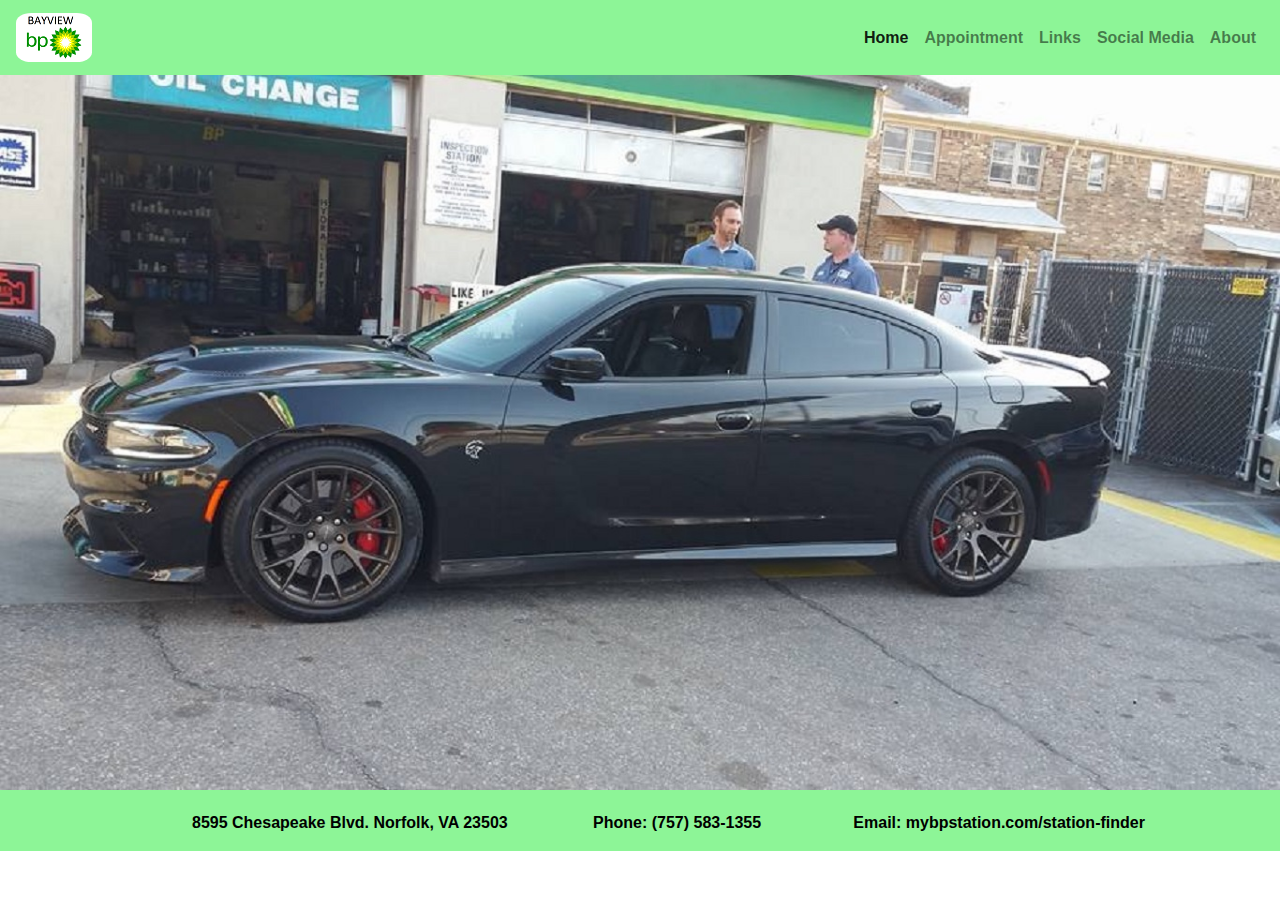
<file: index.html>
<!DOCTYPE html>
<html lang="en">
    <head>
      <title>Bayview BP</title>
      <meta charset="utf-8">
      <meta name="viewport" content="width=device-width, initial-scale=1">
      <link rel="stylesheet" href="https://maxcdn.bootstrapcdn.com/bootstrap/4.0.0/css/bootstrap.min.css" integrity="sha384-Gn5384xqQ1aoWXA+058RXPxPg6fy4IWvTNh0E263XmFcJlSAwiGgFAW/dAiS6JXm" crossorigin="anonymous">
        <link href="layout.css" rel="stylesheet">
    </head>
    <body>
        <nav class="navbar navbar-expand-xl fixed-top navbar-light">
            
            <button class="navbar-toggler" type="button" data-toggle="collapse" data-target="#navbarNavAltMarkup" aria-controls="navbarNavAltMarkup" aria-expanded="false" aria-label="Toggle navigation">
            <span class="navbar-toggler-icon"></span>
            </button>
            <a class="navbar-brand" href="index.html"><img class="imgLogo" src="img/logo1.png" alt="BAYVIEW BP"></a>
            <div class="collapse navbar-collapse" id="navbarNavAltMarkup">
                <div class="navbar-nav ml-auto">
                  <a class="nav-item nav-link active" href="index.html">Home<span class="sr-only">(current)</span></a>
                  <a class="nav-item nav-link" href="appointment.html">Appointment</a>
                  <a class="nav-item nav-link" href="links.html">Links</a>
                  <a class="nav-item nav-link" href="socialmedia.html">Social Media</a>
                  <a class="nav-item nav-link" href="about.html">About</a>
                </div>
          </div>
        </nav>
        <div class="imgContainer">
          <img class="imgCar" src="img/car1.jpg" alt="car">
        </div>
        <div id="footer">
            <div class="contactTag">
                <div class="address">
                    <p>8595 Chesapeake Blvd. Norfolk, VA 23503</p>
                </div>
                <div class="phone">
                    <p>Phone: (757) 583-1355</p>
                </div>
                <div class="email">
                    <p>Email: mybpstation.com/station-finder</p>
                </div>
            </div>
        </div>
        <script src="https://code.jquery.com/jquery-3.2.1.slim.min.js" integrity="sha384-KJ3o2DKtIkvYIK3UENzmM7KCkRr/rE9/Qpg6aAZGJwFDMVNA/GpGFF93hXpG5KkN" crossorigin="anonymous"></script>
        <script src="https://ajax.googleapis.com/ajax/libs/jquery/3.3.1/jquery.min.js"></script>
        <script src="https://cdnjs.cloudflare.com/ajax/libs/popper.js/1.12.9/umd/popper.min.js" integrity="sha384-ApNbgh9B+Y1QKtv3Rn7W3mgPxhU9K/ScQsAP7hUibX39j7fakFPskvXusvfa0b4Q" crossorigin="anonymous"></script>
        <script src="https://maxcdn.bootstrapcdn.com/bootstrap/4.0.0/js/bootstrap.min.js" integrity="sha384-JZR6Spejh4U02d8jOt6vLEHfe/JQGiRRSQQxSfFWpi1MquVdAyjUar5+76PVCmYl" crossorigin="anonymous"></script>
    </body>
</html>
</file>
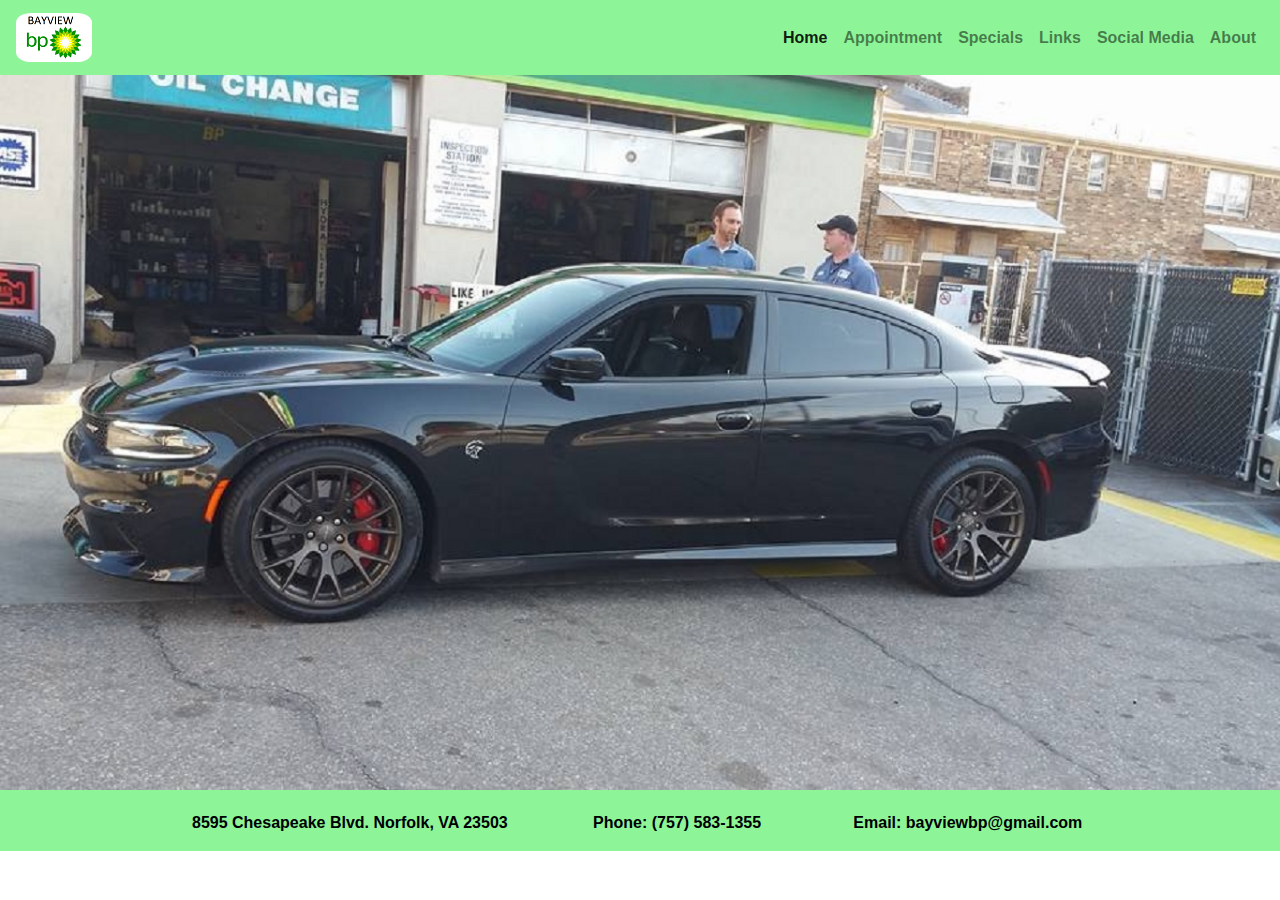
<file: BayView BP/index.html>
<!DOCTYPE html>
<html lang="en">
    <head>
      <title>Bayview BP</title>
      <meta charset="utf-8">
      <meta name="viewport" content="width=device-width, initial-scale=1">
      <link rel="stylesheet" href="https://maxcdn.bootstrapcdn.com/bootstrap/4.0.0/css/bootstrap.min.css" integrity="sha384-Gn5384xqQ1aoWXA+058RXPxPg6fy4IWvTNh0E263XmFcJlSAwiGgFAW/dAiS6JXm" crossorigin="anonymous">
        <link href="layout.css" rel="stylesheet">
    </head>
    <body>
        <nav class="navbar navbar-expand-xl fixed-top navbar-light">
            
            <button class="navbar-toggler" type="button" data-toggle="collapse" data-target="#navbarNavAltMarkup" aria-controls="navbarNavAltMarkup" aria-expanded="false" aria-label="Toggle navigation">
            <span class="navbar-toggler-icon"></span>
            </button>
            <a class="navbar-brand" href="index.html"><img class="imgLogo" src="img/logo.png" alt="BAYVIEW BP"></a>
            <div class="collapse navbar-collapse" id="navbarNavAltMarkup">
                <div class="navbar-nav ml-auto">
                  <a class="nav-item nav-link active" href="index.html">Home<span class="sr-only">(current)</span></a>
                  <a class="nav-item nav-link" href="appointment.html">Appointment</a>
                    <a class="nav-item nav-link" href="specials.html">Specials</a>
                  <a class="nav-item nav-link" href="links.html">Links</a>
                  <a class="nav-item nav-link" href="socialmedia.html">Social Media</a>
                  <a class="nav-item nav-link" href="about.html">About</a>
                </div>
          </div>
        </nav>
        <div class="imgContainer">
          <img class="imgCar" src="img/car.jpg" alt="car">
        </div>
        <div id="footer">
            <div class="contactTag">
                <div class="address">
                    <p>8595 Chesapeake Blvd. Norfolk, VA 23503</p>
                </div>
                <div class="phone">
                    <p>Phone: (757) 583-1355</p>
                </div>
                <div class="email">
                    <p>Email: bayviewbp@gmail.com</p>
                </div>
            </div>
        </div>
        <script src="https://code.jquery.com/jquery-3.2.1.slim.min.js" integrity="sha384-KJ3o2DKtIkvYIK3UENzmM7KCkRr/rE9/Qpg6aAZGJwFDMVNA/GpGFF93hXpG5KkN" crossorigin="anonymous"></script>
        <script src="https://ajax.googleapis.com/ajax/libs/jquery/3.3.1/jquery.min.js"></script>
        <script src="https://cdnjs.cloudflare.com/ajax/libs/popper.js/1.12.9/umd/popper.min.js" integrity="sha384-ApNbgh9B+Y1QKtv3Rn7W3mgPxhU9K/ScQsAP7hUibX39j7fakFPskvXusvfa0b4Q" crossorigin="anonymous"></script>
        <script src="https://maxcdn.bootstrapcdn.com/bootstrap/4.0.0/js/bootstrap.min.js" integrity="sha384-JZR6Spejh4U02d8jOt6vLEHfe/JQGiRRSQQxSfFWpi1MquVdAyjUar5+76PVCmYl" crossorigin="anonymous"></script>
    </body>
</html>
</file>
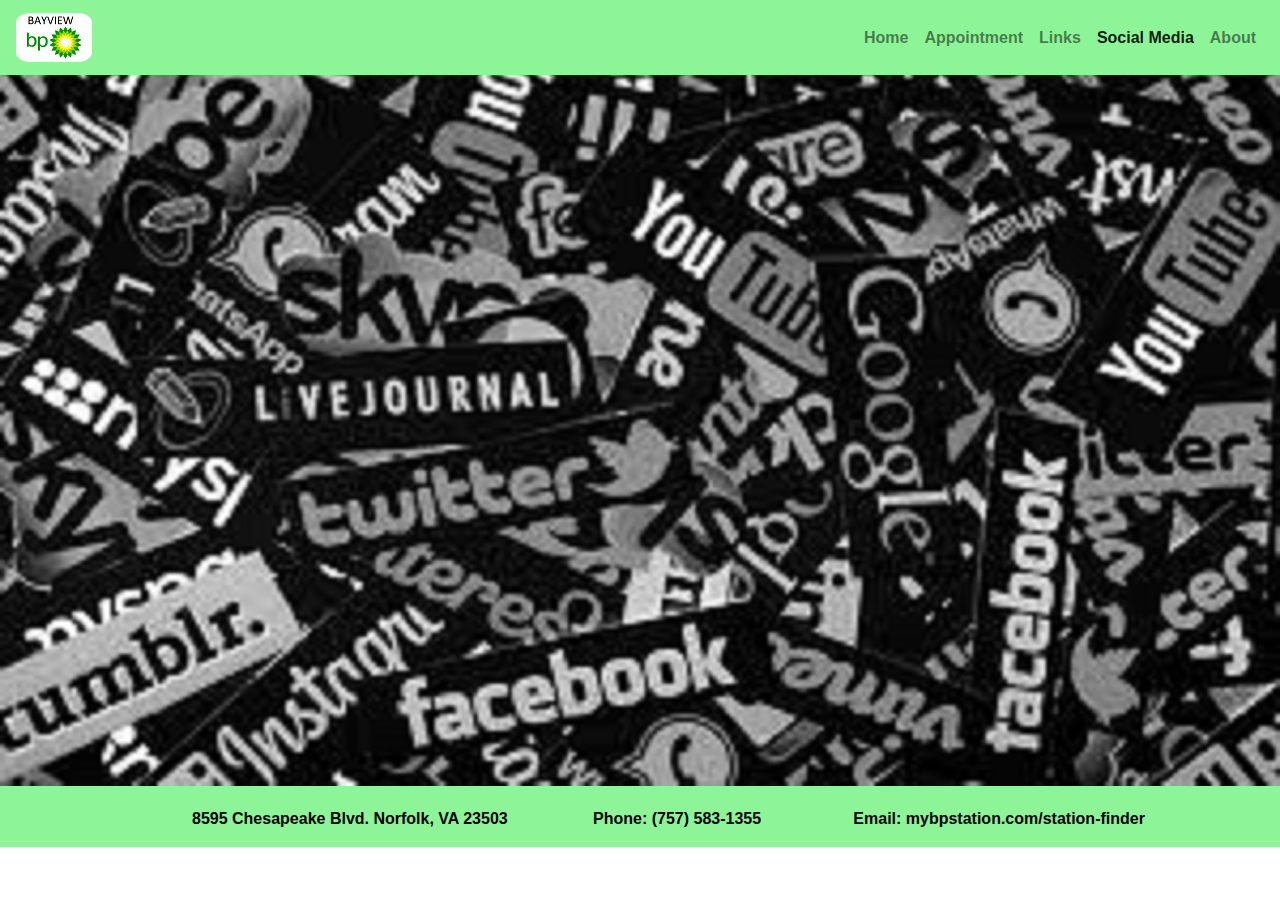
<file: socialmedia.html>
<!DOCTYPE html>
<html lang="en">
    <head>
      <title>Bayview BP</title>
      <meta charset="utf-8">
      <meta name="viewport" content="width=device-width, initial-scale=1">
      <link rel="stylesheet" href="https://maxcdn.bootstrapcdn.com/bootstrap/4.0.0/css/bootstrap.min.css" integrity="sha384-Gn5384xqQ1aoWXA+058RXPxPg6fy4IWvTNh0E263XmFcJlSAwiGgFAW/dAiS6JXm" crossorigin="anonymous">
        <link href="layout.css" rel="stylesheet">
    </head>
    <body>
        <nav class="navbar navbar-expand-xl fixed-top navbar-light">
            
            <button class="navbar-toggler" type="button" data-toggle="collapse" data-target="#navbarNavAltMarkup" aria-controls="navbarNavAltMarkup" aria-expanded="false" aria-label="Toggle navigation">
            <span class="navbar-toggler-icon"></span>
            </button>
            <a class="navbar-brand" href="index.html"><img class="imgLogo" src="img/logo1.png" alt="BAYVIEW BP"></a>
            <div class="collapse navbar-collapse" id="navbarNavAltMarkup">
                <div class="navbar-nav ml-auto">
                  <a class="nav-item nav-link" href="index.html">Home<span class="sr-only">(current)</span></a>
                  <a class="nav-item nav-link" href="appointment.html">Appointment</a>
                  <a class="nav-item nav-link" href="links.html">Links</a>
                  <a class="nav-item nav-link active" href="socialmedia.html">Social Media</a>
                  <a class="nav-item nav-link" href="about.html">About</a>
                </div>
          </div>
        </nav>
        <div class="imgContainer3">
          <img class="imgSocialMedia" src="img/socialmedia1.jpg" alt="socialMedia" usemap="#imgmap">
          <map name="imgmap">
            <area shape="poly" coords="1064, 361, 1036, 659, 1060, 674, 1044, 728, 1113, 748, 1152, 380" href="https://www.facebook.com/BayviewBP/">
            <area shape="poly" coords="381, 652, 400, 735, 1060, 674, 824, 652, 810, 565" href="https://www.facebook.com/BayviewBP/">
            <area shape="poly" coords="300, 440, 318, 523, 739, 448, 722, 355" href="https://www.twitter.com">
            <area shape="poly" coords="143, 760, 403, 539, 512, 602, 491, 624, 379, 648, 389, 724, 345, 762" href="https://www.instagram.com">
            <area shape="poly" coords="678, 57, 600, 164, 885, 350, 867, 200" href="https://www.youtube.com">
            <area shape="poly" coords="1116, 345, 1236, 419, 1362, 220, 1363, 115, 1287, 76" href="https://www.youtube.com">
            <area shape="poly" coords="870, 204, 910, 539, 1028, 540, 986, 198" href="https://plus.google.com/">
            <area shape="poly" coords="275, 510, 321, 597, 299, 619, 23, 755, 24, 627" href="https://www.tumblr.com/">
          </map> 
        </div>
        <div id="footer">
            <div class="contactTag">
                <div class="address">
                    <p>8595 Chesapeake Blvd. Norfolk, VA 23503</p>
                </div>
                <div class="phone">
                    <p>Phone: (757) 583-1355</p>
                </div>
                <div class="email">
                    <p>Email: mybpstation.com/station-finder</p>
                </div>
            </div>
        </div>
        <script src="https://code.jquery.com/jquery-3.2.1.slim.min.js" integrity="sha384-KJ3o2DKtIkvYIK3UENzmM7KCkRr/rE9/Qpg6aAZGJwFDMVNA/GpGFF93hXpG5KkN" crossorigin="anonymous"></script>
        <script src="https://ajax.googleapis.com/ajax/libs/jquery/3.3.1/jquery.min.js"></script>
        <script src="https://cdnjs.cloudflare.com/ajax/libs/popper.js/1.12.9/umd/popper.min.js" integrity="sha384-ApNbgh9B+Y1QKtv3Rn7W3mgPxhU9K/ScQsAP7hUibX39j7fakFPskvXusvfa0b4Q" crossorigin="anonymous"></script>
        <script src="https://maxcdn.bootstrapcdn.com/bootstrap/4.0.0/js/bootstrap.min.js" integrity="sha384-JZR6Spejh4U02d8jOt6vLEHfe/JQGiRRSQQxSfFWpi1MquVdAyjUar5+76PVCmYl" crossorigin="anonymous"></script>
    </body>
</html>
</file>
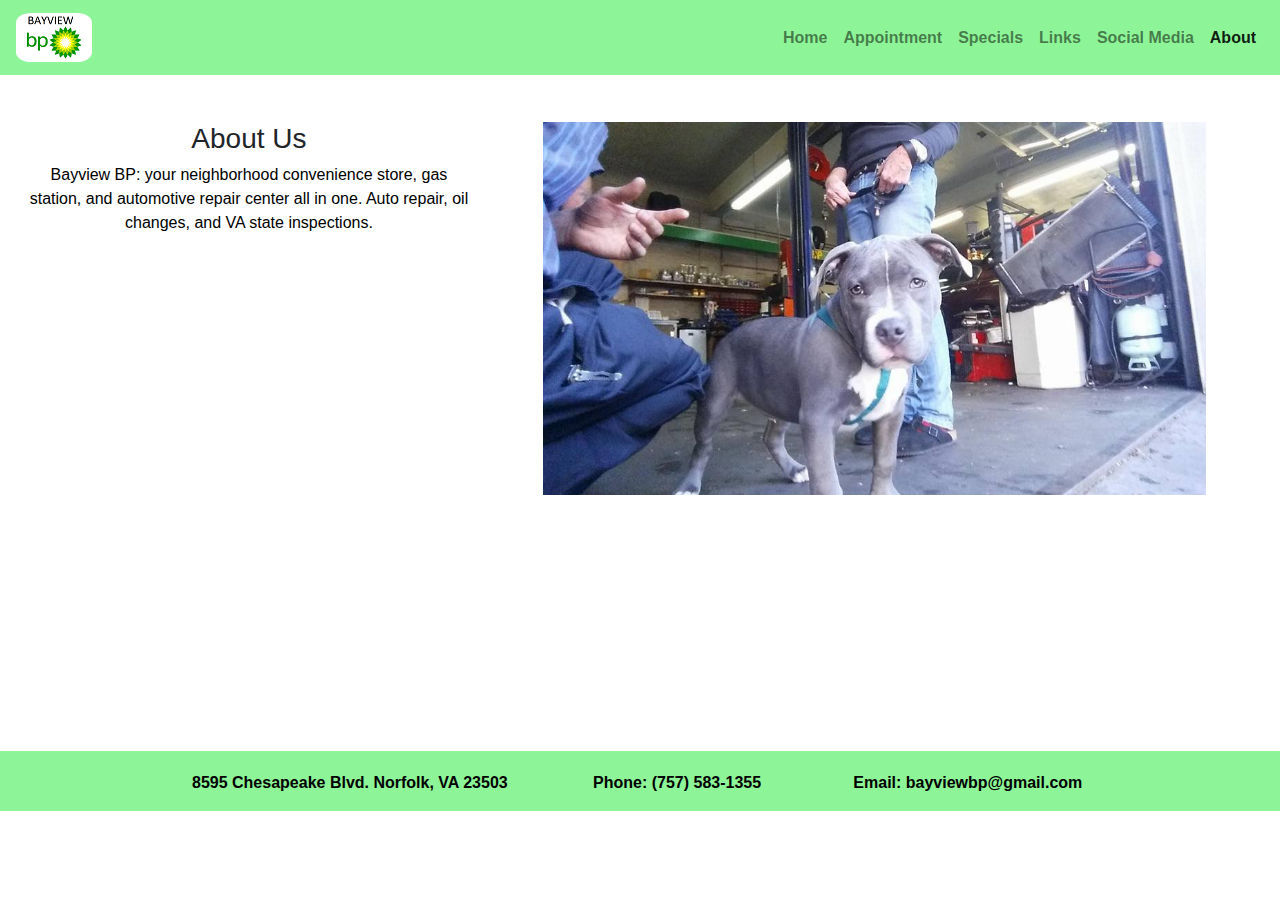
<file: BayView BP/about.html>
<!DOCTYPE html>
<html lang="en">
    <head>
      <title>Bayview BP</title>
      <meta charset="utf-8">
      <meta name="viewport" content="width=device-width, initial-scale=1">
      <link rel="stylesheet" href="https://maxcdn.bootstrapcdn.com/bootstrap/4.0.0/css/bootstrap.min.css" integrity="sha384-Gn5384xqQ1aoWXA+058RXPxPg6fy4IWvTNh0E263XmFcJlSAwiGgFAW/dAiS6JXm" crossorigin="anonymous">
        <link href="layout.css" rel="stylesheet">
    </head>
    <body>
        <nav class="navbar navbar-expand-xl fixed-top navbar-light">
            
            <button class="navbar-toggler" type="button" data-toggle="collapse" data-target="#navbarNavAltMarkup" aria-controls="navbarNavAltMarkup" aria-expanded="false" aria-label="Toggle navigation">
            <span class="navbar-toggler-icon"></span>
            </button>
            <a class="navbar-brand" href="index.html"><img class="imgLogo" src="img/logo.png" alt="BAYVIEW BP"></a>
            <div class="collapse navbar-collapse" id="navbarNavAltMarkup">
                <div class="navbar-nav ml-auto">
                  <a class="nav-item nav-link" href="index.html">Home<span class="sr-only">(current)</span></a>
                  <a class="nav-item nav-link" href="appointment.html">Appointment</a>
                  <a class="nav-item nav-link" href="specials.html">Specials</a>
                  <a class="nav-item nav-link" href="links.html">Links</a>
                  <a class="nav-item nav-link" href="socialmedia.html">Social Media</a>
                  <a class="nav-item nav-link active" href="about.html">About</a>
                </div>
          </div>
        </nav>
        <div class="bodyContainer">
            <div class="about">
                <h3>
                    About Us
                </h3>
                <p>
                    Bayview BP: your neighborhood convenience store, gas station, and automotive repair center all in one. Auto repair, oil changes, and VA state inspections.
                </p>
            </div>
            <div class="imgContainer2">
              <img class="imgDog" src="img/dog.jpg" alt="dog">
            </div>
        </div>
        <div id="footer">
            <div class="contactTag">
                <div class="address">
                    <p>8595 Chesapeake Blvd. Norfolk, VA 23503</p>
                </div>
                <div class="phone">
                    <p>Phone: (757) 583-1355</p>
                </div>
                <div class="email">
                    <p>Email: bayviewbp@gmail.com</p>
                </div>
            </div>
        </div>
        <script src="https://code.jquery.com/jquery-3.2.1.slim.min.js" integrity="sha384-KJ3o2DKtIkvYIK3UENzmM7KCkRr/rE9/Qpg6aAZGJwFDMVNA/GpGFF93hXpG5KkN" crossorigin="anonymous"></script>
        <script src="https://ajax.googleapis.com/ajax/libs/jquery/3.3.1/jquery.min.js"></script>
        <script src="https://cdnjs.cloudflare.com/ajax/libs/popper.js/1.12.9/umd/popper.min.js" integrity="sha384-ApNbgh9B+Y1QKtv3Rn7W3mgPxhU9K/ScQsAP7hUibX39j7fakFPskvXusvfa0b4Q" crossorigin="anonymous"></script>
        <script src="https://maxcdn.bootstrapcdn.com/bootstrap/4.0.0/js/bootstrap.min.js" integrity="sha384-JZR6Spejh4U02d8jOt6vLEHfe/JQGiRRSQQxSfFWpi1MquVdAyjUar5+76PVCmYl" crossorigin="anonymous"></script>
    </body>
</html>
</file>
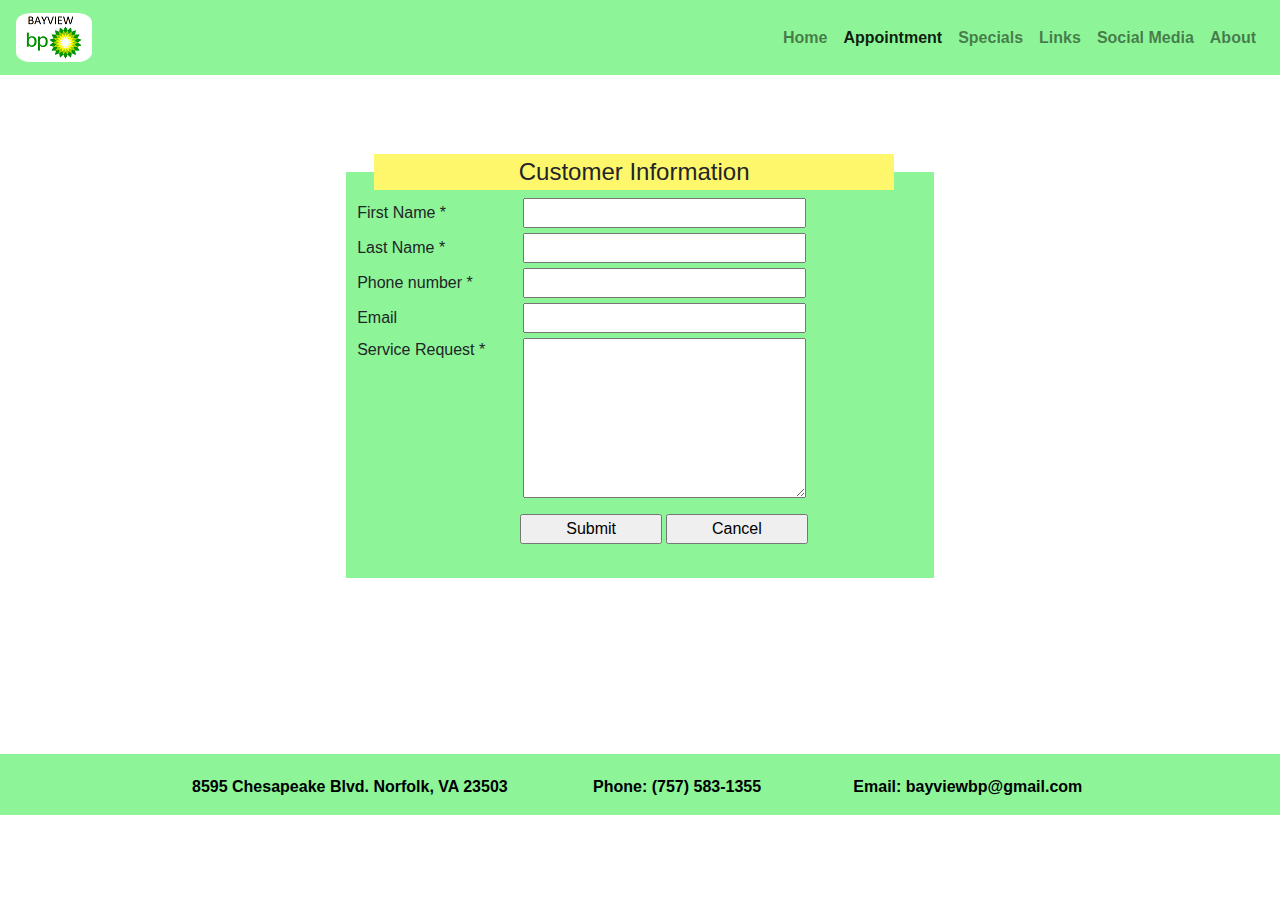
<file: BayView BP/appointment.html>
<!DOCTYPE html>
<html lang="en">
    <head>
      <title>Bayview BP</title>
      <meta charset="utf-8">
      <meta name="viewport" content="width=device-width, initial-scale=1">
      <link rel="stylesheet" href="https://maxcdn.bootstrapcdn.com/bootstrap/4.0.0/css/bootstrap.min.css" integrity="sha384-Gn5384xqQ1aoWXA+058RXPxPg6fy4IWvTNh0E263XmFcJlSAwiGgFAW/dAiS6JXm" crossorigin="anonymous">
        <link href="layout.css" rel="stylesheet">
    </head>
    <body>
        <nav class="navbar navbar-expand-xl fixed-top navbar-light">
            
            <button class="navbar-toggler" type="button" data-toggle="collapse" data-target="#navbarNavAltMarkup" aria-controls="navbarNavAltMarkup" aria-expanded="false" aria-label="Toggle navigation">
            <span class="navbar-toggler-icon"></span>
            </button>
            <a class="navbar-brand" href="index.html"><img class="imgLogo" src="img/logo.png" alt="BAYVIEW BP"></a>
            <div class="collapse navbar-collapse" id="navbarNavAltMarkup">
                <div class="navbar-nav ml-auto">
                  <a class="nav-item nav-link" href="index.html">Home<span class="sr-only">(current)</span></a>
                  <a class="nav-item nav-link active" href="appointment.html">Appointment</a>
                    <a class="nav-item nav-link" href="specials.html">Specials</a>
                  <a class="nav-item nav-link" href="links.html">Links</a>
                  <a class="nav-item nav-link" href="socialmedia.html">Social Media</a>
                  <a class="nav-item nav-link" href="about.html">About</a>
                </div>
          </div>
        </nav>
        <div id="form">
            <form id="appointment" name="appointment" action="home.html">
                <fieldset id="custInfo">
                    <legend>Customer Information</legend>
                    
                    <label for="firstname">First Name *</label>
                    <input name="firstname" id="firstname" required="required"/>
                    
                    <label for="lastname">Last Name *</label>
                    <input name="lastname" id="lastname" required="required"/>
                    
                    <label for="phone">Phone number *</label>
                    <input name="phone" id="phone" type="text" required="required" pattern="^\d{10}$|^(\(\d{3}\)\s*)?\d{3}[\s-]?\d{4}$"/>
                    
                    <label for="email">Email</label>
                    <input name="email" id="email"/>
                    
                    <label for="request">Service Request *</label>
                    <textarea name="request" id="request" required="required"></textarea>
                    
                    <p class="submit">
                        <input type="submit" value="Submit" />
                        <input type="reset" value="Cancel"/>
                    </p>
                </fieldset>
            </form>
        </div>
        <div id="footer">
            <div class="contactTag">
                <div class="address">
                    <p>8595 Chesapeake Blvd. Norfolk, VA 23503</p>
                </div>
                <div class="phone">
                    <p>Phone: (757) 583-1355</p>
                </div>
                <div class="email">
                    <p>Email: bayviewbp@gmail.com</p>
                </div>
            </div>
        </div>
        <script src="https://code.jquery.com/jquery-3.2.1.slim.min.js" integrity="sha384-KJ3o2DKtIkvYIK3UENzmM7KCkRr/rE9/Qpg6aAZGJwFDMVNA/GpGFF93hXpG5KkN" crossorigin="anonymous"></script>
        <script src="https://ajax.googleapis.com/ajax/libs/jquery/3.3.1/jquery.min.js"></script>
        <script src="https://cdnjs.cloudflare.com/ajax/libs/popper.js/1.12.9/umd/popper.min.js" integrity="sha384-ApNbgh9B+Y1QKtv3Rn7W3mgPxhU9K/ScQsAP7hUibX39j7fakFPskvXusvfa0b4Q" crossorigin="anonymous"></script>
        <script src="https://maxcdn.bootstrapcdn.com/bootstrap/4.0.0/js/bootstrap.min.js" integrity="sha384-JZR6Spejh4U02d8jOt6vLEHfe/JQGiRRSQQxSfFWpi1MquVdAyjUar5+76PVCmYl" crossorigin="anonymous"></script>
        <script src="js/modernizr-custom.js"></script>
    </body>
</html>
</file>
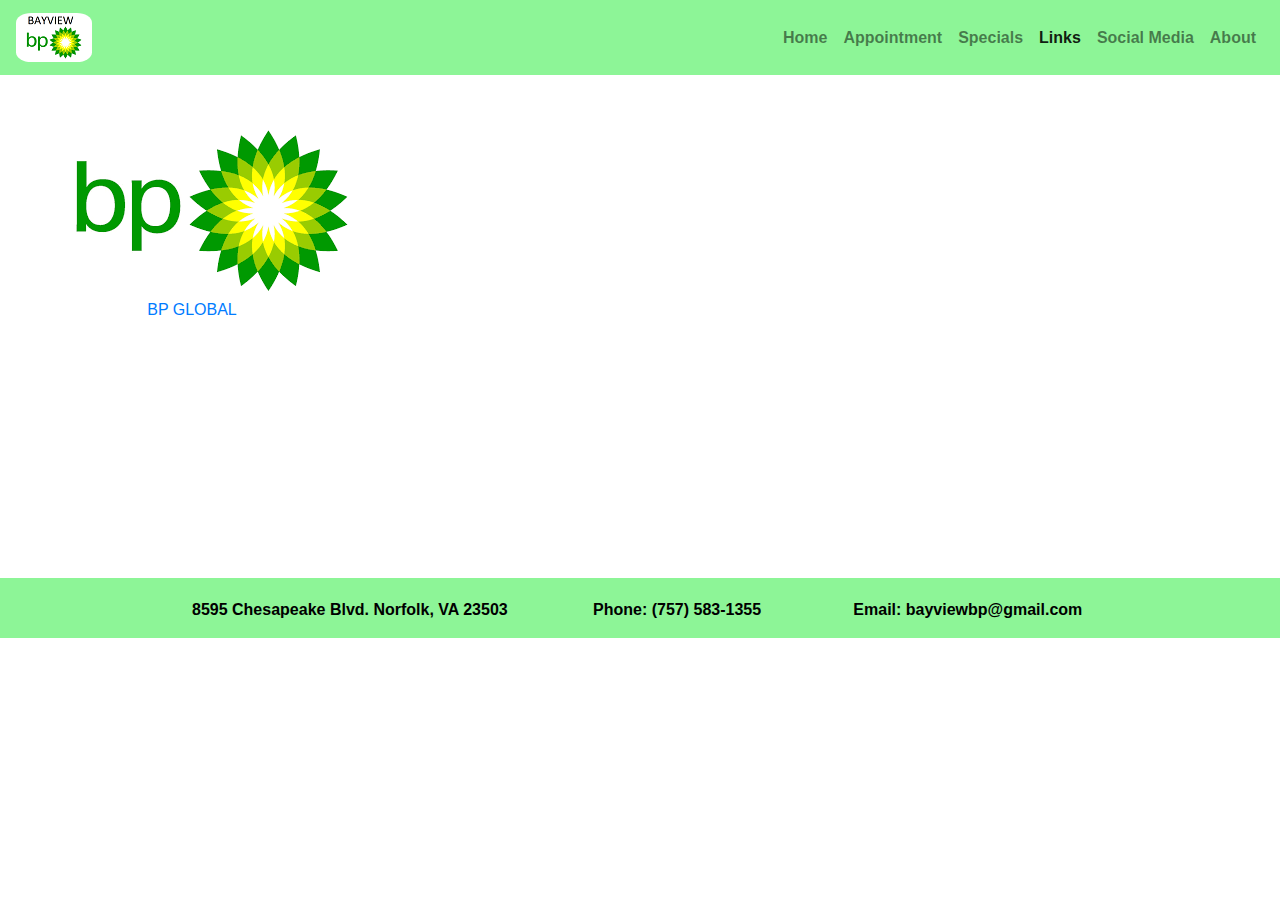
<file: BayView BP/links.html>
<!DOCTYPE html>
<html lang="en">
    <head>
      <title>Bayview BP</title>
      <meta charset="utf-8">
      <meta name="viewport" content="width=device-width, initial-scale=1">
      <link rel="stylesheet" href="https://maxcdn.bootstrapcdn.com/bootstrap/4.0.0/css/bootstrap.min.css" integrity="sha384-Gn5384xqQ1aoWXA+058RXPxPg6fy4IWvTNh0E263XmFcJlSAwiGgFAW/dAiS6JXm" crossorigin="anonymous">
        <link href="layout.css" rel="stylesheet">
    </head>
    <body>
        <nav class="navbar navbar-expand-xl fixed-top navbar-light">
            
            <button class="navbar-toggler" type="button" data-toggle="collapse" data-target="#navbarNavAltMarkup" aria-controls="navbarNavAltMarkup" aria-expanded="false" aria-label="Toggle navigation">
            <span class="navbar-toggler-icon"></span>
            </button>
            <a class="navbar-brand" href="index.html"><img class="imgLogo" src="img/logo.png" alt="BAYVIEW BP"></a>
            <div class="collapse navbar-collapse" id="navbarNavAltMarkup">
                <div class="navbar-nav ml-auto">
                  <a class="nav-item nav-link" href="index.html">Home<span class="sr-only">(current)</span></a>
                  <a class="nav-item nav-link" href="appointment.html">Appointment</a>
                    <a class="nav-item nav-link" href="specials.html">Specials</a>
                  <a class="nav-item nav-link active" href="links.html">Links</a>
                  <a class="nav-item nav-link" href="socialmedia.html">Social Media</a>
                  <a class="nav-item nav-link" href="about.html">About</a>
                </div>
          </div>
        </nav>
        <div class="bodyContainer">
            <div class="imgContainer5">
              <a class="imgBP" href="https://www.bp.com"><img src="img/bp.png" alt="BP"></a>
              <a href="https://www.bp.com">BP GLOBAL</a>
            </div>
        </div>
        <div id="footer">
            <div class="contactTag">
                <div class="address">
                    <p>8595 Chesapeake Blvd. Norfolk, VA 23503</p>
                </div>
                <div class="phone">
                    <p>Phone: (757) 583-1355</p>
                </div>
                <div class="email">
                    <p>Email: bayviewbp@gmail.com</p>
                </div>
            </div>
        </div>
        <script src="https://code.jquery.com/jquery-3.2.1.slim.min.js" integrity="sha384-KJ3o2DKtIkvYIK3UENzmM7KCkRr/rE9/Qpg6aAZGJwFDMVNA/GpGFF93hXpG5KkN" crossorigin="anonymous"></script>
        <script src="https://ajax.googleapis.com/ajax/libs/jquery/3.3.1/jquery.min.js"></script>
        <script src="https://cdnjs.cloudflare.com/ajax/libs/popper.js/1.12.9/umd/popper.min.js" integrity="sha384-ApNbgh9B+Y1QKtv3Rn7W3mgPxhU9K/ScQsAP7hUibX39j7fakFPskvXusvfa0b4Q" crossorigin="anonymous"></script>
        <script src="https://maxcdn.bootstrapcdn.com/bootstrap/4.0.0/js/bootstrap.min.js" integrity="sha384-JZR6Spejh4U02d8jOt6vLEHfe/JQGiRRSQQxSfFWpi1MquVdAyjUar5+76PVCmYl" crossorigin="anonymous"></script>
    </body>
</html>
</file>
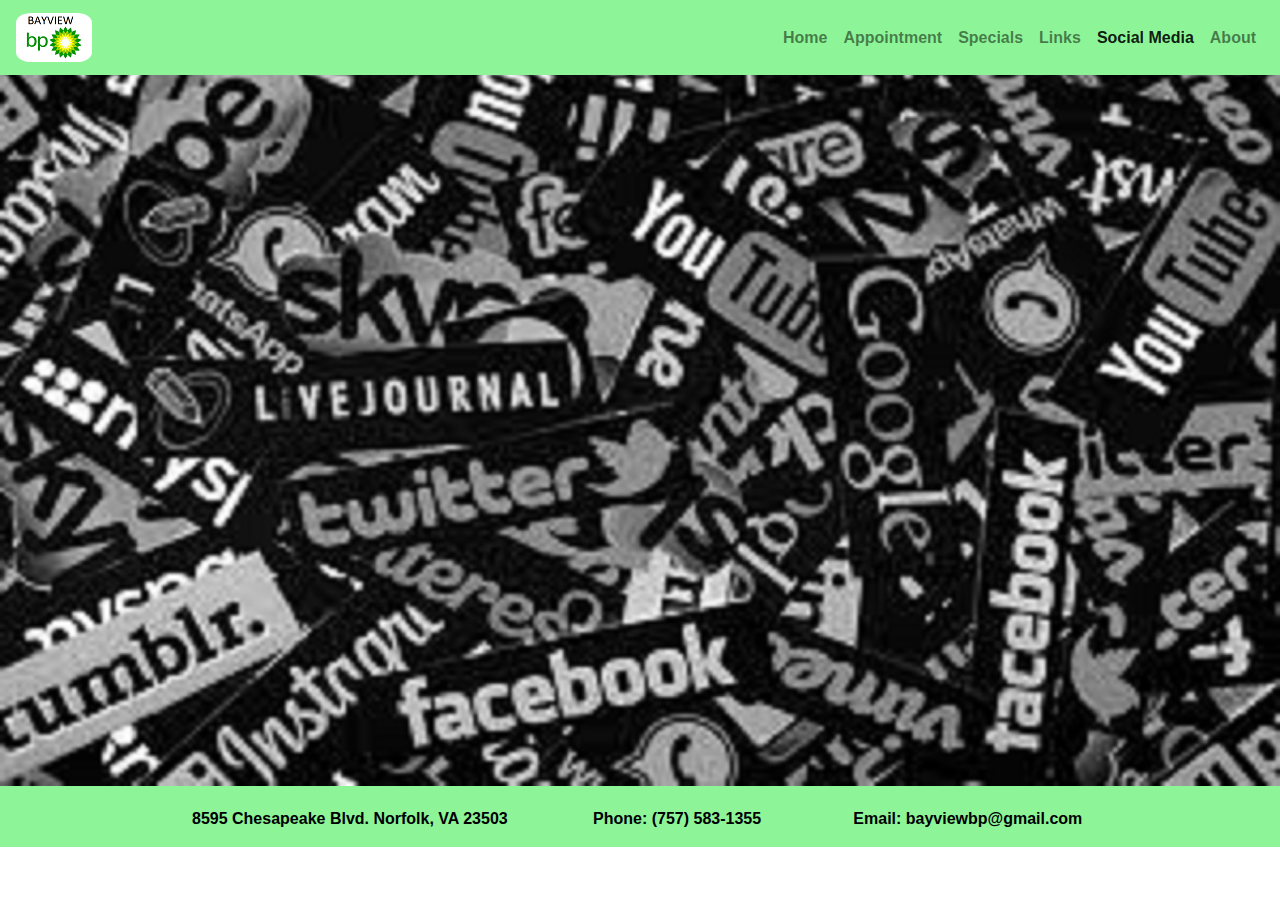
<file: BayView BP/socialmedia.html>
<!DOCTYPE html>
<html lang="en">
    <head>
      <title>Bayview BP</title>
      <meta charset="utf-8">
      <meta name="viewport" content="width=device-width, initial-scale=1">
      <link rel="stylesheet" href="https://maxcdn.bootstrapcdn.com/bootstrap/4.0.0/css/bootstrap.min.css" integrity="sha384-Gn5384xqQ1aoWXA+058RXPxPg6fy4IWvTNh0E263XmFcJlSAwiGgFAW/dAiS6JXm" crossorigin="anonymous">
        <link href="layout.css" rel="stylesheet">
    </head>
    <body>
        <nav class="navbar navbar-expand-xl fixed-top navbar-light">
            
            <button class="navbar-toggler" type="button" data-toggle="collapse" data-target="#navbarNavAltMarkup" aria-controls="navbarNavAltMarkup" aria-expanded="false" aria-label="Toggle navigation">
            <span class="navbar-toggler-icon"></span>
            </button>
            <a class="navbar-brand" href="index.html"><img class="imgLogo" src="img/logo.png" alt="BAYVIEW BP"></a>
            <div class="collapse navbar-collapse" id="navbarNavAltMarkup">
                <div class="navbar-nav ml-auto">
                  <a class="nav-item nav-link" href="index.html">Home<span class="sr-only">(current)</span></a>
                  <a class="nav-item nav-link" href="appointment.html">Appointment</a>
                    <a class="nav-item nav-link" href="specials.html">Specials</a>
                  <a class="nav-item nav-link" href="links.html">Links</a>
                  <a class="nav-item nav-link active" href="socialmedia.html">Social Media</a>
                  <a class="nav-item nav-link" href="about.html">About</a>
                </div>
          </div>
        </nav>
        <div class="imgContainer3">
          <img class="imgSocialMedia" src="img/socialmedia.jpg" alt="socialMedia" usemap="#imgmap">
          <map name="imgmap">
            <area shape="poly" coords="1064, 361, 1036, 659, 1060, 674, 1044, 728, 1113, 748, 1152, 380" href="https://www.facebook.com/BayviewBP/">
            <area shape="poly" coords="381, 652, 400, 735, 1060, 674, 824, 652, 810, 565" href="https://www.facebook.com/BayviewBP/">
            <area shape="poly" coords="300, 440, 318, 523, 739, 448, 722, 355" href="https://www.twitter.com">
            <area shape="poly" coords="143, 760, 403, 539, 512, 602, 491, 624, 379, 648, 389, 724, 345, 762" href="https://www.instagram.com">
            <area shape="poly" coords="678, 57, 600, 164, 885, 350, 867, 200" href="https://www.youtube.com">
            <area shape="poly" coords="1116, 345, 1236, 419, 1362, 220, 1363, 115, 1287, 76" href="https://www.youtube.com">
            <area shape="poly" coords="870, 204, 910, 539, 1028, 540, 986, 198" href="https://plus.google.com/">
            <area shape="poly" coords="275, 510, 321, 597, 299, 619, 23, 755, 24, 627" href="https://www.tumblr.com/">
          </map> 
        </div>
        <div id="footer">
            <div class="contactTag">
                <div class="address">
                    <p>8595 Chesapeake Blvd. Norfolk, VA 23503</p>
                </div>
                <div class="phone">
                    <p>Phone: (757) 583-1355</p>
                </div>
                <div class="email">
                    <p>Email: bayviewbp@gmail.com</p>
                </div>
            </div>
        </div>
        <script src="https://code.jquery.com/jquery-3.2.1.slim.min.js" integrity="sha384-KJ3o2DKtIkvYIK3UENzmM7KCkRr/rE9/Qpg6aAZGJwFDMVNA/GpGFF93hXpG5KkN" crossorigin="anonymous"></script>
        <script src="https://ajax.googleapis.com/ajax/libs/jquery/3.3.1/jquery.min.js"></script>
        <script src="https://cdnjs.cloudflare.com/ajax/libs/popper.js/1.12.9/umd/popper.min.js" integrity="sha384-ApNbgh9B+Y1QKtv3Rn7W3mgPxhU9K/ScQsAP7hUibX39j7fakFPskvXusvfa0b4Q" crossorigin="anonymous"></script>
        <script src="https://maxcdn.bootstrapcdn.com/bootstrap/4.0.0/js/bootstrap.min.js" integrity="sha384-JZR6Spejh4U02d8jOt6vLEHfe/JQGiRRSQQxSfFWpi1MquVdAyjUar5+76PVCmYl" crossorigin="anonymous"></script>
    </body>
</html>
</file>
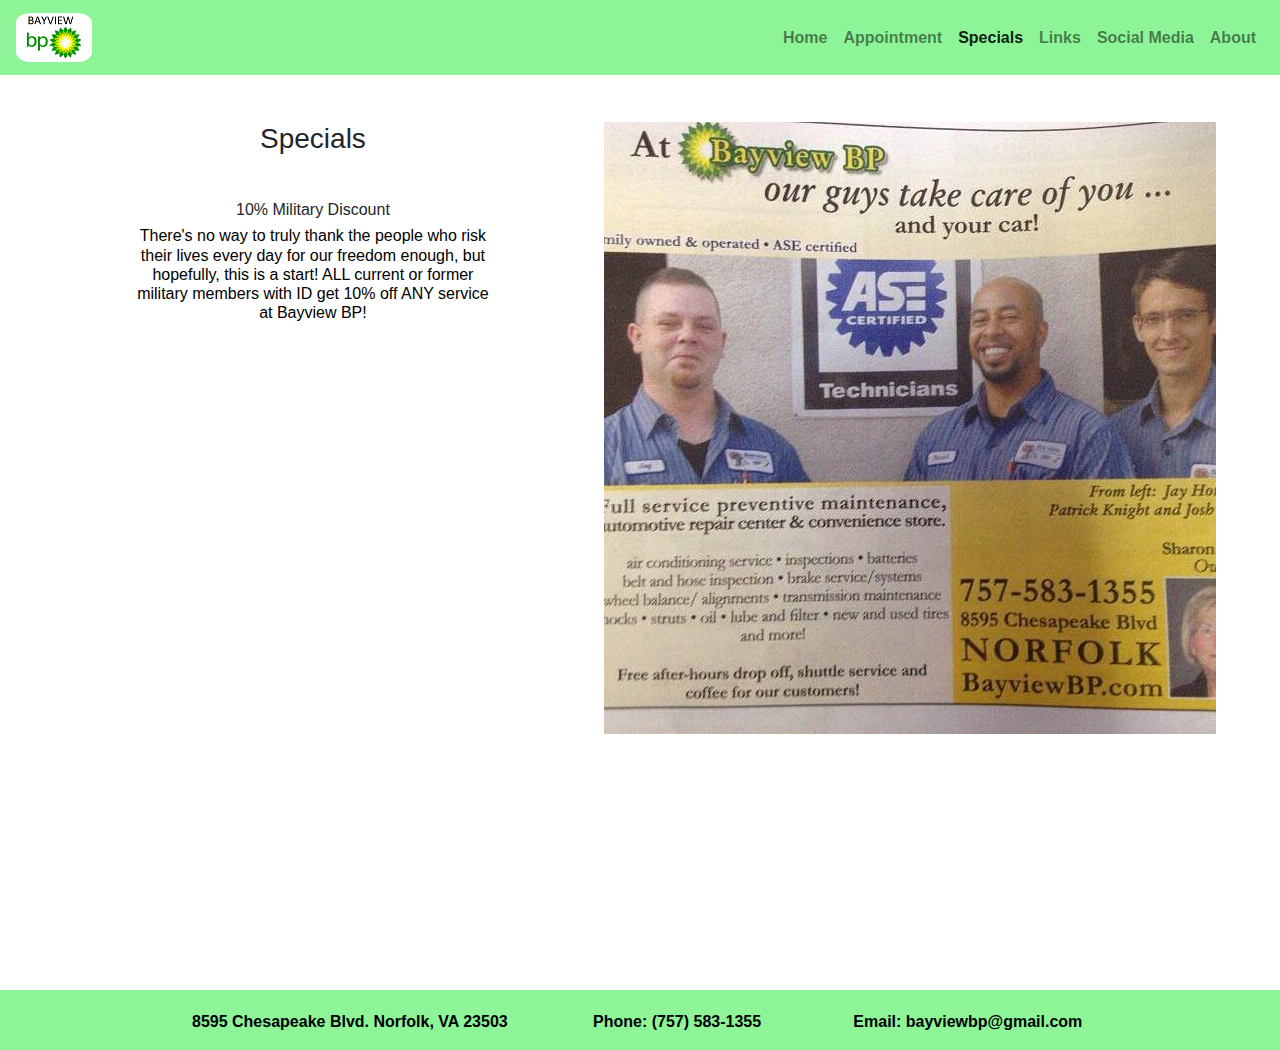
<file: BayView BP/specials.html>
<!DOCTYPE html>
<html lang="en">
    <head>
      <title>Bayview BP</title>
      <meta charset="utf-8">
      <meta name="viewport" content="width=device-width, initial-scale=1">
      <link rel="stylesheet" href="https://maxcdn.bootstrapcdn.com/bootstrap/4.0.0/css/bootstrap.min.css" integrity="sha384-Gn5384xqQ1aoWXA+058RXPxPg6fy4IWvTNh0E263XmFcJlSAwiGgFAW/dAiS6JXm" crossorigin="anonymous">
        <link href="layout.css" rel="stylesheet">
    </head>
    <body>
        <nav class="navbar navbar-expand-xl fixed-top navbar-light">
            
            <button class="navbar-toggler" type="button" data-toggle="collapse" data-target="#navbarNavAltMarkup" aria-controls="navbarNavAltMarkup" aria-expanded="false" aria-label="Toggle navigation">
            <span class="navbar-toggler-icon"></span>
            </button>
            <a class="navbar-brand" href="index.html"><img class="imgLogo" src="img/logo.png" alt="BAYVIEW BP"></a>
            <div class="collapse navbar-collapse" id="navbarNavAltMarkup">
                <div class="navbar-nav ml-auto">
                  <a class="nav-item nav-link" href="index.html">Home<span class="sr-only">(current)</span></a>
                  <a class="nav-item nav-link" href="appointment.html">Appointment</a>
                    <a class="nav-item nav-link active" href="specials.html">Specials</a>
                  <a class="nav-item nav-link" href="links.html">Links</a>
                  <a class="nav-item nav-link" href="socialmedia.html">Social Media</a>
                  <a class="nav-item nav-link" href="about.html">About</a>
                </div>
          </div>
        </nav>
        <div class="bodyContainer">
            <div class="specials">
                <h3>
                    Specials
                </h3>
                <h6>
                    10% Military Discount
                    <p>
                        There's no way to truly thank the people who risk their lives every day for our freedom enough, but hopefully, this is a start! ALL current or former military members with ID get 10% off ANY service at Bayview BP!
                    </p>
                </h6>
            </div>
            <div class="imgContainer4">
              <img class="imgService" src="img/service.jpg" alt="service">
            </div>
        </div>
        <div id="footer">
            <div class="contactTag">
                <div class="address">
                    <p>8595 Chesapeake Blvd. Norfolk, VA 23503</p>
                </div>
                <div class="phone">
                    <p>Phone: (757) 583-1355</p>
                </div>
                <div class="email">
                    <p>Email: bayviewbp@gmail.com</p>
                </div>
            </div>
        </div>
        <script src="https://code.jquery.com/jquery-3.2.1.slim.min.js" integrity="sha384-KJ3o2DKtIkvYIK3UENzmM7KCkRr/rE9/Qpg6aAZGJwFDMVNA/GpGFF93hXpG5KkN" crossorigin="anonymous"></script>
        <script src="https://ajax.googleapis.com/ajax/libs/jquery/3.3.1/jquery.min.js"></script>
        <script src="https://cdnjs.cloudflare.com/ajax/libs/popper.js/1.12.9/umd/popper.min.js" integrity="sha384-ApNbgh9B+Y1QKtv3Rn7W3mgPxhU9K/ScQsAP7hUibX39j7fakFPskvXusvfa0b4Q" crossorigin="anonymous"></script>
        <script src="https://maxcdn.bootstrapcdn.com/bootstrap/4.0.0/js/bootstrap.min.js" integrity="sha384-JZR6Spejh4U02d8jOt6vLEHfe/JQGiRRSQQxSfFWpi1MquVdAyjUar5+76PVCmYl" crossorigin="anonymous"></script>
    </body>
</html>
</file>
<file: layout.css>
@font-face {
	font-family: Calibri, Candara, Segoe, "Segoe UI", Optima, Arial, sans-serif;
    
}

.imgLogo {
    border-radius: 20%;
}

.navbar {
	background-color: #8DF597;
    color: black;
	width: 100%;
    font-weight: 900;
}

body {
    min-width: 1197px;
    min-height: 436px;
}

.imgContainer {
    padding: 5.5% 0 0 0;
    margin: 0;
    max-height: 100%;
    max-width: 100%;
}

.imgCar {
    max-height: 100%;
    max-width: 100%;
}

.imgContainer2 {
    padding-top: 9.5%;
    display: inline-block;
    max-width: 59.6%;
    margin-bottom: 9.5%;
    padding-left: 2%;
}

.imgDog {
    max-width: 90%;
}

.about {
    margin-left: 1.9%;
    margin-right: 3%;
    max-width:  35.1%;
    max-height: 100%;
    display: inline-block;
    text-align: center;
}

.about p {
    font-weight: 200;
    color: black;
}

.imgContainer3 {
    padding: 5.5% 0 0 0;
    margin: 0;
    max-height: 100%;
    max-width: 100%;
}

.imgSocialMedia {
    max-height: 100%;
    max-width: 100%;
}

#footer {
    width: 100%;
    height: 100%;
    background-color: #8DF597;
    color: black;
    font-weight: 900;
    margin: 0;
    padding-top: 1.6%;
}
    
.contactTag {
    width: 100%;
    height: 100%;
    background-color: #8DF597;
}

.address {
    width: 41.333333333333333333333333333333%;
    float: left;
    background-color: #8DF597;
    padding-left: 15%;
    margin: 0;
}

.phone {
    width: 25.333333333333333333333333333333%;
    float: left;
    background-color: #8DF597;
    padding-left: 5%;
    margin: 0;
}

.email {
    width: 33.333333333333333333333333333333%;
    float: left;
    background-color: #8DF597;
    margin: 0;
}

@media only screen and (max-width: 1200px) {
    body {
        font-size: .7em;
    }
}
</file>
<file: BayView BP/layout.css>
@font-face {
	font-family: Calibri, Candara, Segoe, "Segoe UI", Optima, Arial, sans-serif;
    
}

.imgLogo {
    border-radius: 20%;
}

.navbar {
	background-color: #8DF597;
    color: black;
	width: 100%;
    font-weight: 900;
}

body {
    min-width: 1197px;
    min-height: 436px;
}

.bodyContainer {
    padding-top: 9.5%;
    width: 100%;
    display: inline-block;
    margin-bottom: 20%;
}

.imgContainer {
    padding: 5.5% 0 0 0;
    margin: 0;
    max-width: 100%;
}

.imgCar {
    max-width: 100%;
}

.imgContainer2 {
    max-width: 59.6%;
    padding-left: 2%;
    float: right;
}

.imgDog {
    max-width: 90%;
}

.about {
    margin-left: 1.9%;
    margin-right: 3%;
    max-width:  35.1%;
    display: inline-block;
    text-align: center;
}

.about p {
    font-weight: 300;
    color: black;
}

.imgContainer4 {
    padding-right: 5%;
    float: right;
    max-width: 56%;
}

.imgService {
    max-width: 100%;
}

.specials {
    margin-left: 6.9%;
    max-width:  35.1%;
    display: inline-block;
    text-align: center;
}

.specials h6 {
    margin-top: 10%;
    text-align-last: center;
    width: 80%;
    margin-left: 10%;
}

.specials p {
    margin-top: 2%;
    font-weight: 300;
    color: black;
}

.imgContainer3 {
    padding: 5.5% 0 0 0;
    margin: 0;
    max-width: 100%;
}

.imgSocialMedia {
    max-width: 100%;
}

.imgContainer5 {
    padding-left: 5%;
    max-width: 25%;
    text-align: center;
}

.imgContainer5 p {
    margin-left: 5%;
}

.imgBP {
    display: block;
    max-width: 100%;
}

#form {
    width: 46%;
    margin-top: 12%;
    margin-left: auto;
    margin-right: auto;
}

#custInfo {
    width: 100%;
    margin-bottom: 30%;
    background-color: #8DF597;
    padding-right: 2%;
    padding-bottom: 3%;
}

#custInfo legend {
    width: 90%;
    background-color: #FFF76B;
    text-align: center;
}

#custInfo label {
    width: 30%;
    padding-left: 2%;
}

#custInfo input {
    width: 49%;
}

#custInfo textarea {
    width: 49%;
    height: 10em;
    float: right;
    margin-right: 20.3%;
}

#custInfo input:focus, #custInfo textarea:focus {
    background-color: rgb(220, 255, 220);
}

#custInfo input:focus:invalid, {
    background-color: rgb(255, 232, 233);
}

.submit {
    margin-left: 30.3%;
    margin-top: 25%;
    width: 50%;
}

#footer {
    width: 100%;
    height: 100%;
    background-color: #8DF597;
    color: black;
    font-weight: 900;
    margin: 0;
    padding-top: 1.6%;
}
    
.contactTag {
    width: 100%;
    height: 100%;
    background-color: #8DF597;
}

.address {
    width: 41.333333333333333333333333333333%;
    float: left;
    background-color: #8DF597;
    padding-left: 15%;
    margin-left: auto;
    margin-right: auto;
}

.phone {
    width: 25.333333333333333333333333333333%;
    float: left;
    background-color: #8DF597;
    padding-left: 5%;
    margin: 0;
}

.email {
    width: 33.333333333333333333333333333333%;
    float: left;
    background-color: #8DF597;
    margin: 0;
}

@media only screen and (max-width: 1275px) {
    body {
        font-size: .8em;
    }
}
</file>
